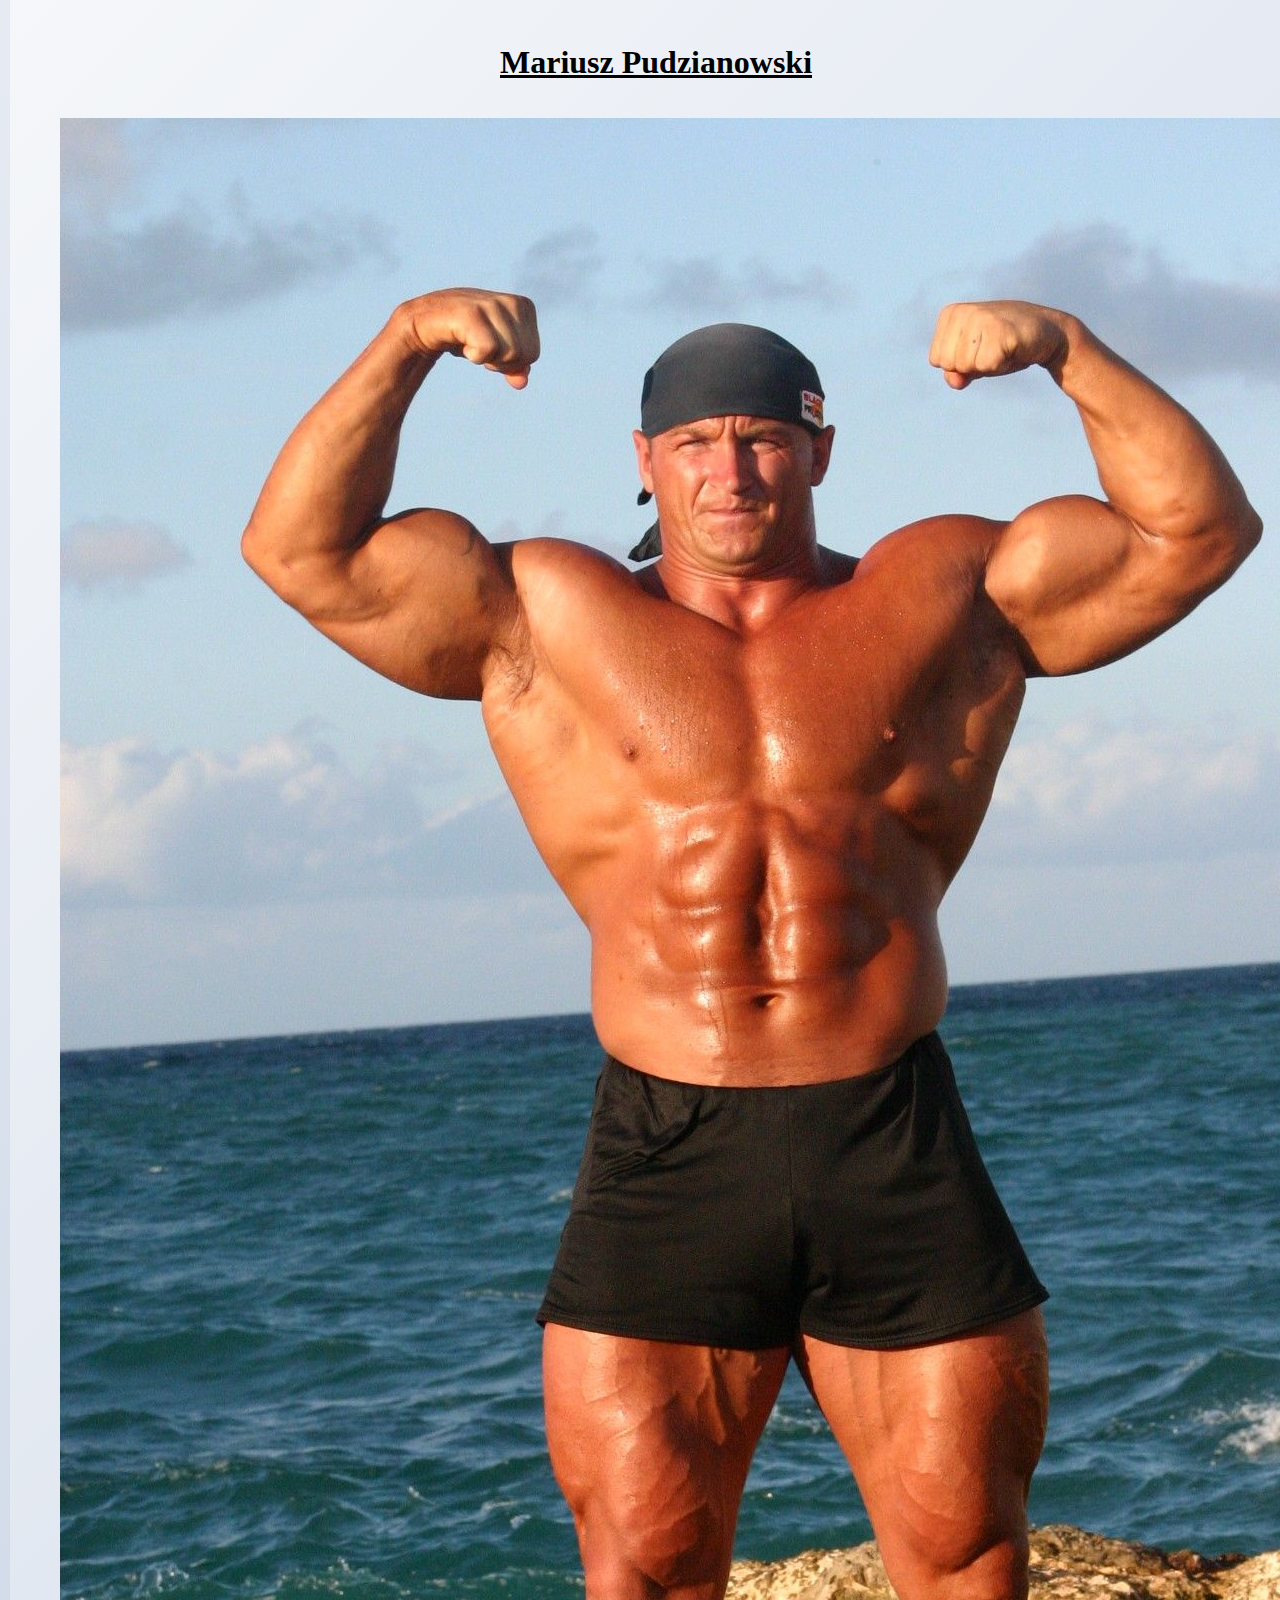
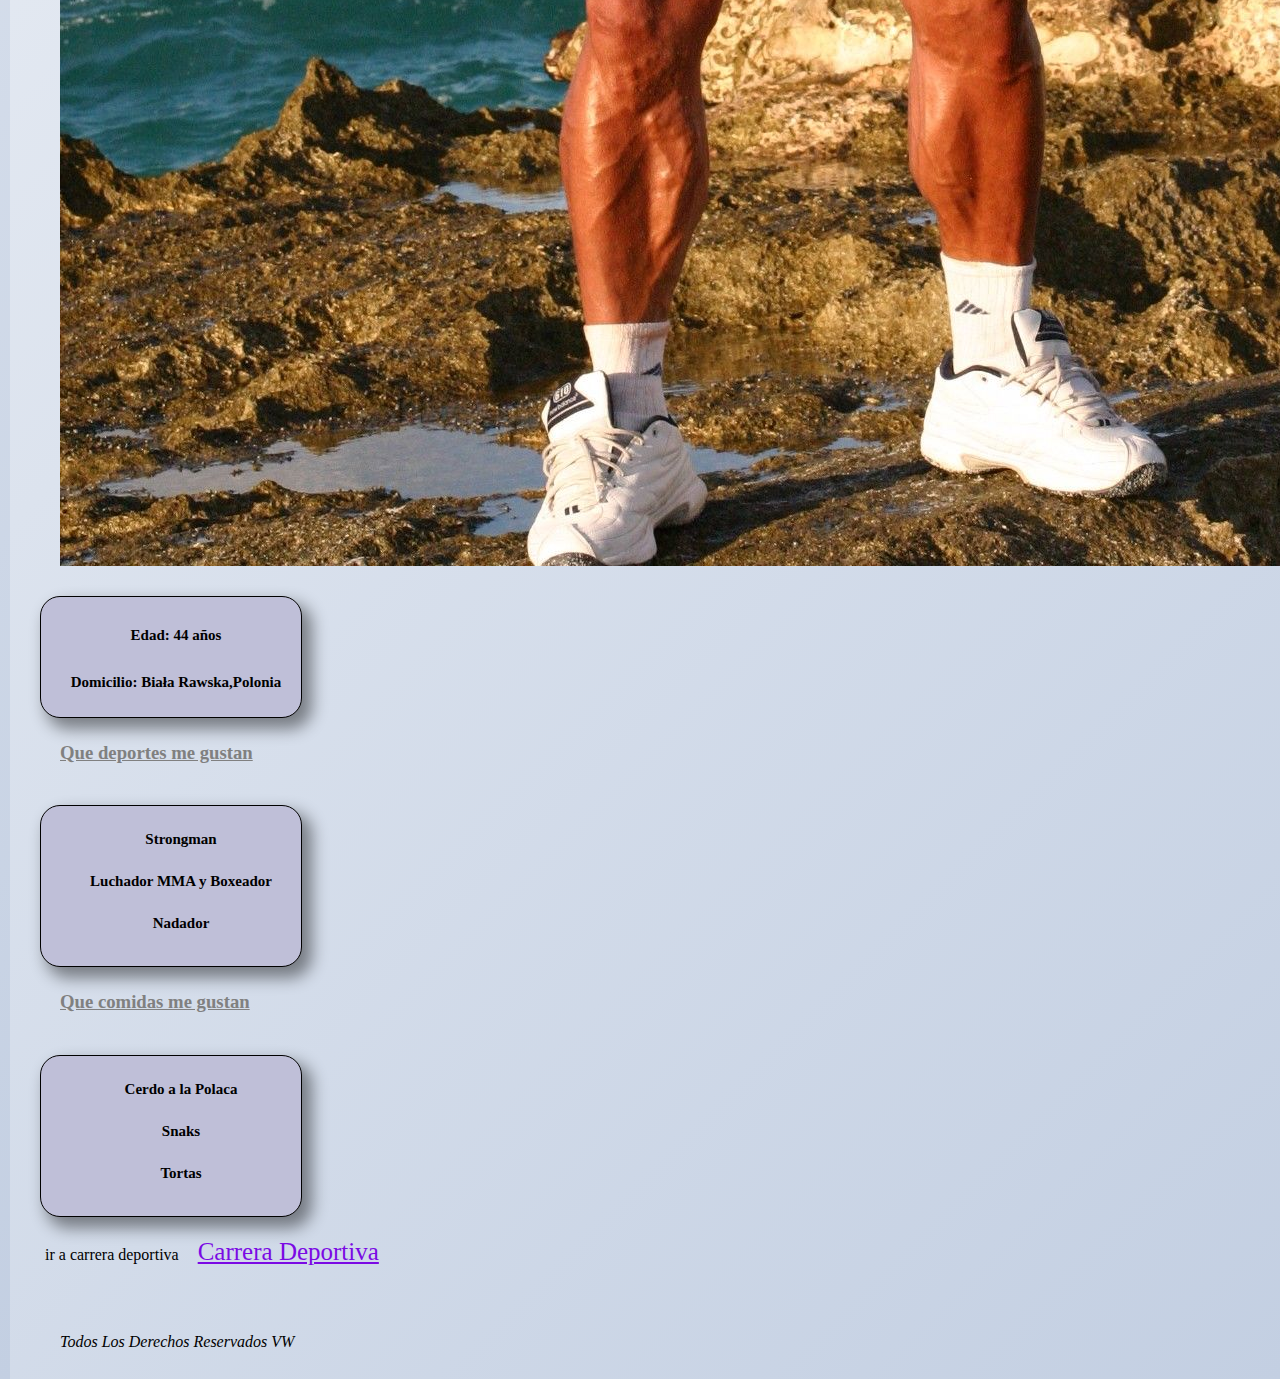
<file: modulo 1 tarea 4/index.html>
<!DOCTYPE html>
<html lang="es">
<head>
    <meta charset="UTF-8">
    <meta http-equiv="X-UA-Compatible" content="IE=edge">
    <meta name="viewport" content="width=device-width, initial-scale=1.0">
    <link rel="shortcut icon" href="imagenes/favicon.jpg" type="image/x-icon">
    <link rel="stylesheet" href="styles.css">
    <title>CV</title>
</head>
<body>
    <h1><u> Mariusz Pudzianowski</u></h1>
    <p><img src="imagenes/mariuswall.jpg" alt=" imagen de Mariusz Pudzianowski "></p>

    <div id="datos">
        <h4>Edad: 44 años</h4>
        <h4>Domicilio: Biała Rawska,Polonia</h4>
    </div> 

    <h3><u>Que deportes me gustan</u></h3><br>

    <div class="preferencias_deportivas">
        <p><strong>Strongman</strong></p>
        <p><strong>Luchador MMA y Boxeador</strong></p>
        <p><strong>Nadador</strong></p>
    </div>

    <h3><u>Que comidas me gustan</u></h3><br>

    <div class="preferencias_comidas">
        <p><strong>Cerdo a la Polaca</strong></p>
        <p><strong>Snaks</strong></p>
        <p><strong>Tortas</strong></p>
    </div>
    
    <p> ir a carrera deportiva <a href="carrera deportiva.html">Carrera Deportiva</a></p><br><br>

    <footer>
        <address>Todos Los Derechos Reservados VW</address>
    </footer>
    
</body>
</html>
</file>
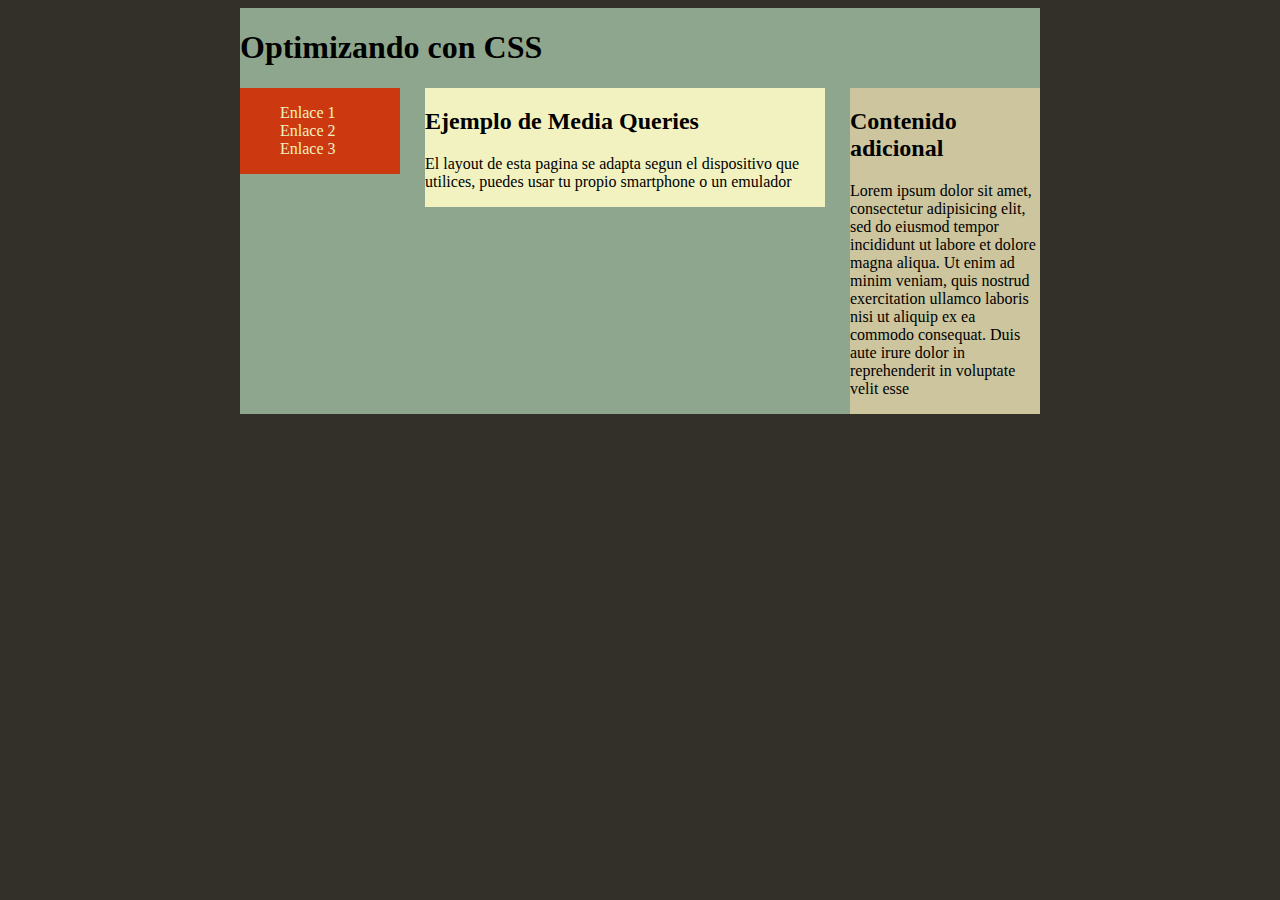
<file: UNIDAD 2 TAREA  3/unidad 2 tarea 3/index.html>
<!DOCTYPE html>
<html lang="en">
<head>
  <meta charset="UTF-8">
  <meta name="viewport" content="width=device-width, initial-scale=1.0">
  <title>Document</title>
  <link rel="stylesheet" href="base.css">
</head>
<body>
  <div id="contenedor">
    <h1>Optimizando con CSS </h1>
    <nav>
      <ul>
        <li><a href="#">Enlace 1</a></li>
        <li><a href="#">Enlace 2</a></li>
        <li><a href="#">Enlace 3</a></li>
      </ul>
    </nav>
    <section>
      <h2>Ejemplo de Media Queries </h2>
      <p> El layout de esta pagina se adapta segun el dispositivo que utilices, puedes usar tu propio smartphone o un
        emulador</p>
      </section>
    <aside>
      <h2> Contenido adicional </h2>
      <p>Lorem ipsum dolor sit amet, consectetur adipisicing elit, sed do eiusmod tempor incididunt ut labore et dolore
        magna aliqua. Ut enim ad minim veniam, quis nostrud exercitation ullamco laboris nisi ut aliquip ex ea commodo
        consequat. Duis aute irure dolor in reprehenderit in voluptate velit esse</p>
      </aside>
  
  </div>
  
</body>
</html>
</file>
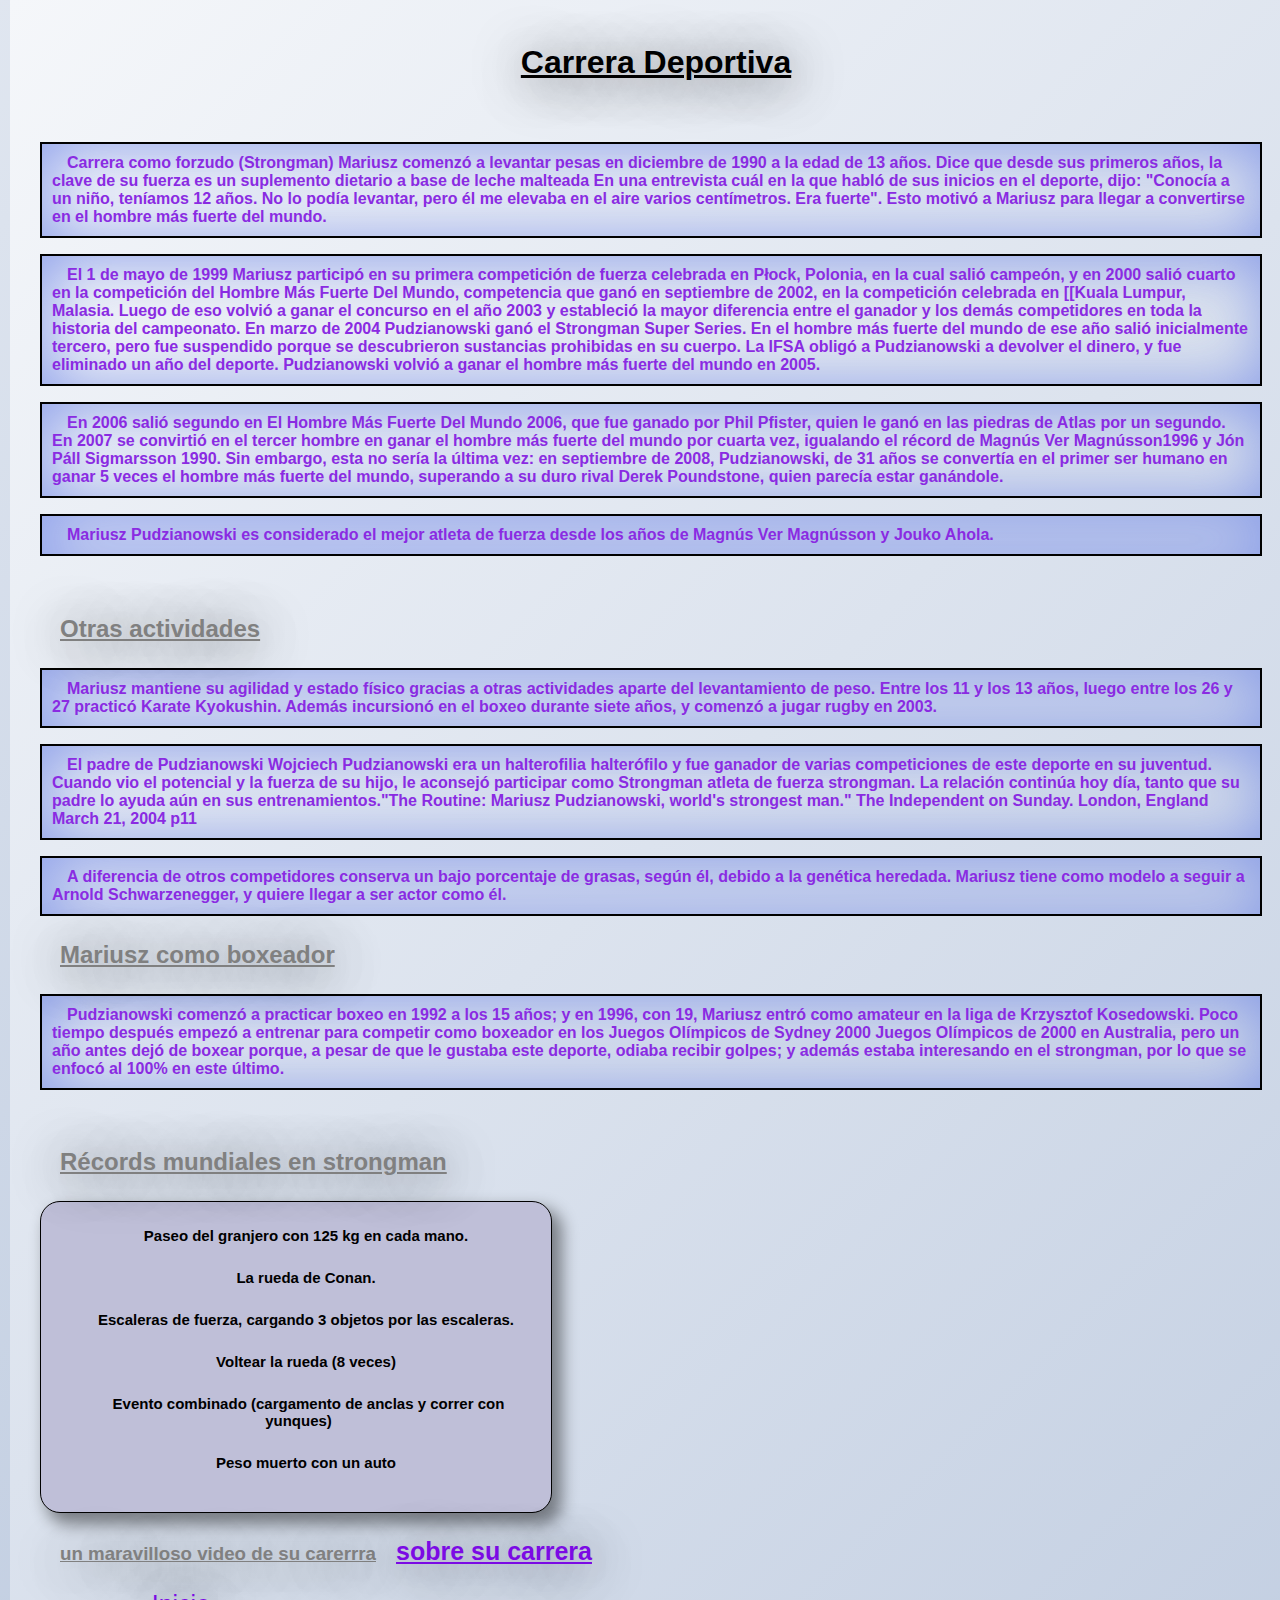
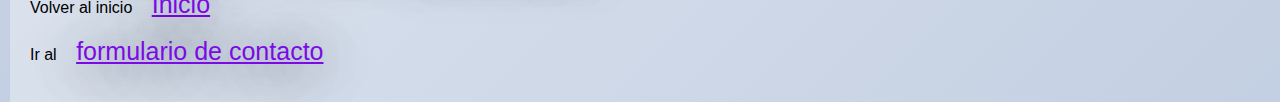
<file: carrera deportiva.html>
<!DOCTYPE html>
<html lang="en">
<head>
    <meta charset="UTF-8">
    <meta http-equiv="X-UA-Compatible" content="IE=edge">
    <meta name="viewport" content="width=device-width, initial-scale=1.0">
    <link rel="stylesheet" href="styles.css">
    <link rel="shortcut icon" href="imagenes/favicon.jpg" type="image/x-icon">
    <title>carrera eportiva</title>
</head>
<body>
    
        <h1><u>Carrera Deportiva</u></h1><br>
        <p class="parrafoscd"><strong> Carrera como forzudo (Strongman) 
        Mariusz comenzó a levantar pesas en diciembre de 1990 a la edad de 13 años. Dice que desde sus primeros años, la clave de su fuerza es un suplemento dietario a base de leche malteada En una entrevista cuál en la que habló de sus inicios en el deporte, dijo: "Conocía a un niño, teníamos 12 años. No lo podía levantar, pero él me elevaba en el aire varios centímetros. Era fuerte". Esto motivó a Mariusz para llegar a convertirse en el hombre más fuerte del mundo.</strong></p> 
    
        <p class="parrafoscd"><strong> El 1 de mayo de 1999 Mariusz participó en su primera competición de fuerza celebrada en Płock, Polonia, en la cual salió campeón, y en 2000 salió cuarto en la competición del Hombre Más Fuerte Del Mundo, competencia que ganó en septiembre de 2002, en la competición celebrada en [[Kuala Lumpur, Malasia. Luego de eso volvió a ganar el concurso en el año 2003 y estableció la mayor diferencia entre el ganador y los demás competidores en toda la historia del campeonato. En marzo de 2004
        Pudzianowski ganó el Strongman Super Series. En el hombre más fuerte del mundo de ese año salió inicialmente tercero, pero fue suspendido porque se descubrieron sustancias prohibidas en su cuerpo. La IFSA obligó a Pudzianowski a devolver el dinero, y fue eliminado un año del deporte. Pudzianowski volvió a ganar el hombre más fuerte del mundo en 2005.</strong></p>
    
        <p class="parrafoscd"><strong> En 2006 salió segundo en El Hombre Más Fuerte Del Mundo 2006, que fue ganado por Phil Pfister, quien le ganó en las piedras de Atlas por un segundo. En 2007 se convirtió en el tercer hombre en ganar el hombre más fuerte del mundo por cuarta vez, igualando el récord de Magnús Ver Magnússon1996 y Jón Páll Sigmarsson 1990. Sin embargo, esta no sería la última vez: en septiembre de 2008, Pudzianowski, de 31 años se convertía en el primer ser humano en ganar 5 veces el hombre más fuerte del mundo, superando a su duro rival Derek Poundstone, quien parecía estar ganándole.</strong></p>
    
        <p class="parrafoscd"><strong> Mariusz Pudzianowski es considerado el mejor atleta de fuerza desde los años de Magnús Ver Magnússon y Jouko Ahola.</strong></p><br> 
    
            
        <h2><u>Otras actividades</u></h2>

        <p class="parrafoscd"><strong>Mariusz mantiene su agilidad y estado físico gracias a otras actividades aparte del levantamiento de peso. Entre los 11 y los 13 años, luego entre los 26 y 27 practicó Karate Kyokushin. Además incursionó en el boxeo durante siete años, y comenzó a jugar rugby en 2003.</strong></p>
    
        <p class="parrafoscd"><strong> El padre de Pudzianowski Wojciech Pudzianowski era un halterofilia halterófilo y fue ganador de varias competiciones de este deporte en su juventud. Cuando vio el potencial y la fuerza de su hijo, le aconsejó participar como Strongman atleta de fuerza strongman. La relación continúa hoy día, tanto que su padre lo ayuda aún en sus entrenamientos."The Routine: Mariusz Pudzianowski, world's strongest man." The Independent on Sunday. London, England March 21, 2004 p11</strong></p> 
    
        <p class="parrafoscd"><strong>A diferencia de otros competidores conserva un bajo porcentaje de grasas, según él, debido a la genética heredada.
        Mariusz tiene como modelo a seguir a Arnold Schwarzenegger, y quiere llegar a ser actor como él.</strong></p>
    
   
        <h2><u>Mariusz como boxeador</u></h2>
    
        <p class="parrafoscd"><strong>Pudzianowski comenzó a practicar boxeo en 1992 a los 15 años; y en 1996, con 19, Mariusz entró como amateur en la liga de Krzysztof Kosedowski. Poco tiempo después empezó a entrenar para competir como boxeador en los Juegos Olímpicos de Sydney 2000 Juegos Olímpicos de 2000 en Australia, pero un año antes dejó de boxear porque, a pesar de que le gustaba este deporte, odiaba recibir golpes; y además estaba interesando en el strongman, por lo que se enfocó al 100% en este último.</strong></p><br> 

        <h2><u>Récords mundiales en strongman</u></h2>
        
        <div class="records">
            <p><strong>Paseo del granjero con 125 kg en cada mano.</strong></p>
            <p><strong> La rueda de Conan.</strong></p>
            <p><strong>Escaleras de fuerza, cargando 3 objetos por las escaleras.</strong></p>   
            <p><strong>Voltear la rueda (8 veces)</strong></p>  
            <p><strong>Evento combinado (cargamento de anclas y correr con yunques)</strong></p>   
            <p><strong>Peso muerto con un auto</strong></p>   
        </div>

        <h3><u>un maravilloso video de su carerrra</u><a href="https://www.youtube.com/watch?v=7LxJwSQ7Mpk&t=603s&ab_channel=hugovandamme" target="_blanck">sobre su carrera</a><br></h3>

        Volver al inicio <a href="index.html">Inicio</a><br><br>

        Ir al <a href="formulario de contacto.html">formulario de contacto</a><br><br> 
        
</body>
</html>
</file>
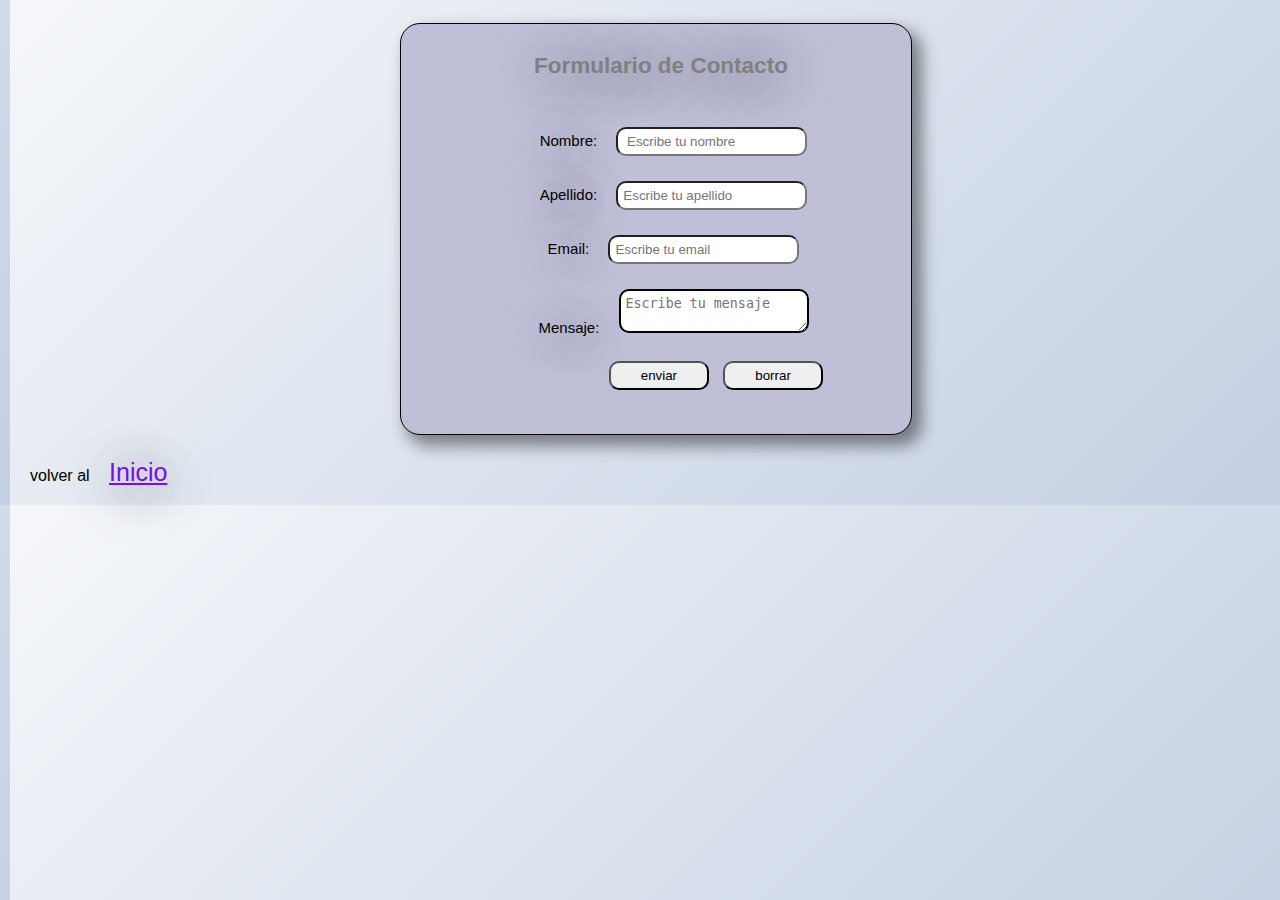
<file: formulario de contacto.html>
<!DOCTYPE html>
<html lang="es">
<head>
    <meta charset="UTF-8">
    <meta http-equiv="X-UA-Compatible" content="IE=edge">
    <meta name="viewport" content="width=device-width, initial-scale=1.0">
    <link rel="shortcut icon" href="imagenes/favicon.jpg" type="image/x-icon">
    <link rel="stylesheet" href="styles.css">
    <title>Formulario de Contacto</title>
</head>
<body>
<center>
    <div class="formulario">
        <h2>Formulario de Contacto</h2>

            <form action="">
                <p>
                    <label for="">Nombre:</label class>
                    <input type="text" placeholder=" Escribe tu nombre" class="input"><br>
                 </p>
                <p>
                    <label for="">Apellido:</label>
                    <input type="text" placeholder="Escribe tu apellido" class="input"><br>
                </p>
                <p>
                    <label for="">Email:</label> 
                    <input type="email" placeholder="Escribe tu email" class="input"><br>
                </p>
                <p>
                    <label for="mensaje"class="mensaje">Mensaje:</label>
                    <textarea placeholder="Escribe tu mensaje"></textarea class="textarea"><br>
                </p>
                <p>
                    <input type="submit" value="enviar" class="submit">
                    <input type="reset" value="borrar" class="reset">
                </p>

            </form><br><br>
    </div><br>
</center>    

    volver al <a href="index.html">Inicio</a>

</body>
</html>
</file>
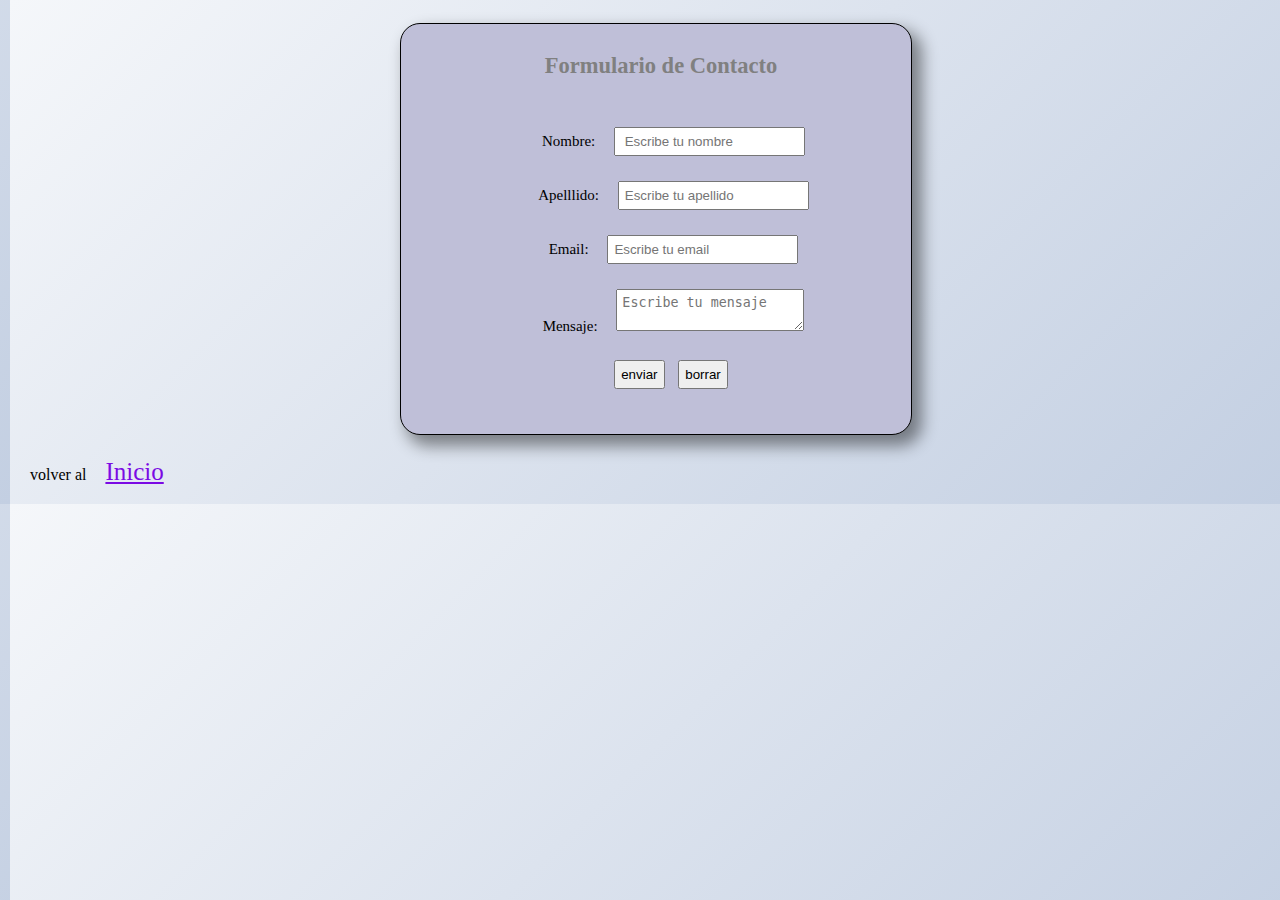
<file: modulo 1 tarea 4/formulario de contacto.html>
<!DOCTYPE html>
<html lang="es">
<head>
    <meta charset="UTF-8">
    <meta http-equiv="X-UA-Compatible" content="IE=edge">
    <meta name="viewport" content="width=device-width, initial-scale=1.0">
    <link rel="shortcut icon" href="imagenes/favicon.jpg" type="image/x-icon">
    <link rel="stylesheet" href="styles.css">
    <title>Formulario de Contacto</title>
</head>
<body>
<center>
    <div class="formulario">
        <h2>Formulario de Contacto</h2>

            <form action="">
                <p>
                    <label for="">Nombre:</label>
                    <input type="text" placeholder=" Escribe tu nombre"><br>
                 </p>
                <p>
                    <label for="">Apelllido:</label>
                    <input type="text" placeholder="Escribe tu apellido"><br>
                </p>
                <p>
                    <label for="">Email:</label> 
                    <input type="email" placeholder="Escribe tu email"><br>
                </p>
                <p>
                    <label for="">Mensaje:</label>
                    <textarea placeholder="Escribe tu mensaje"></textarea><br>
                </p>
                <p>
                    <input type="submit" value="enviar">
                    <input type="reset" value="borrar">
                </p>

            </form><br><br>
    </div><br>
</center>    

    volver al <a href="index.html">Inicio</a>

</body>
</html>
</file>
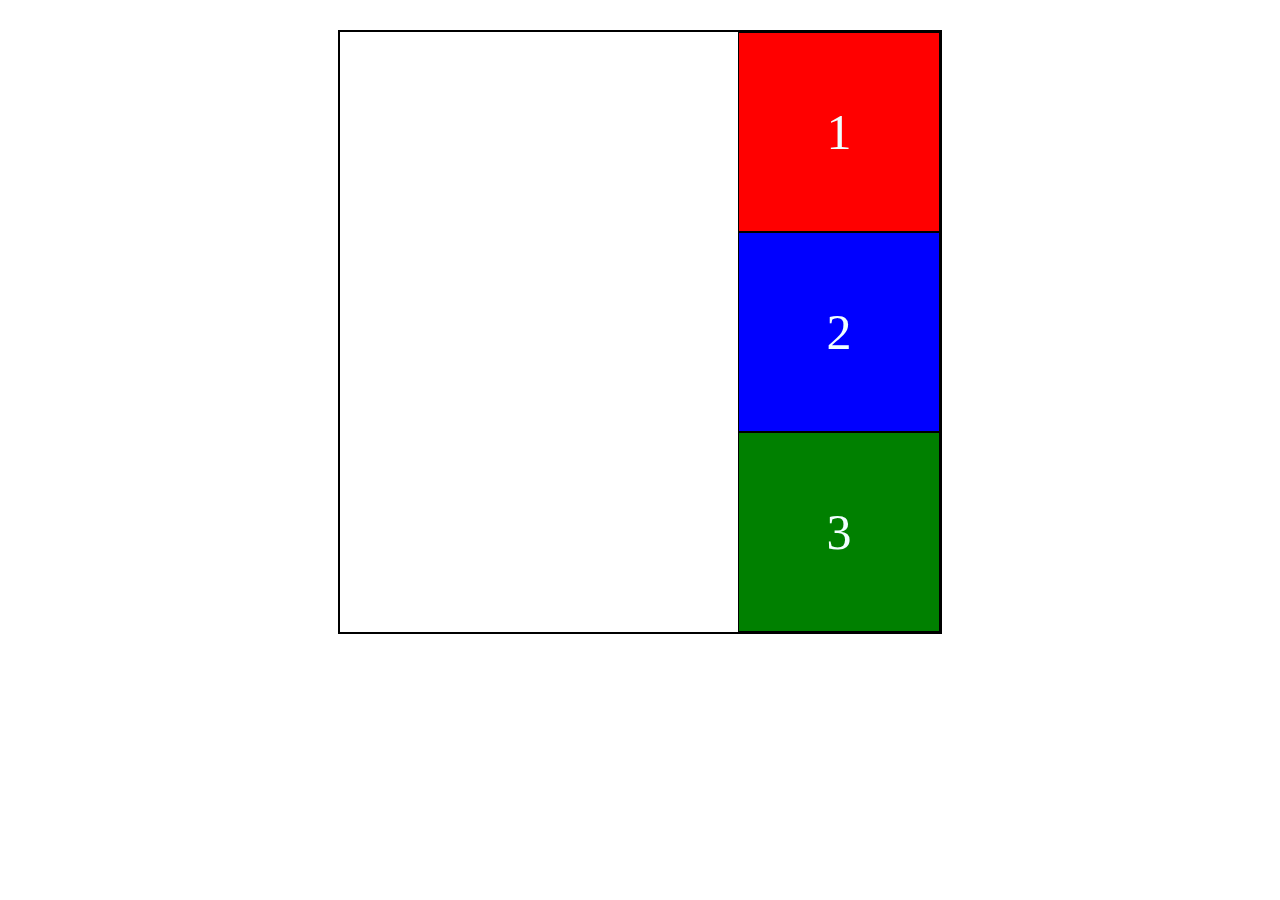
<file: UNIDAD 2 TAREA  2/ejercicio1/ejercicio1.html>
<!DOCTYPE html>
<html lang="en">
<head>
    <meta charset="UTF-8">
    <meta http-equiv="X-UA-Compatible" content="IE=edge">
    <meta name="viewport" content="width=device-width, initial-scale=1.0">
    <link rel="stylesheet" href="styles.css">
    <title>ejercicio 1 flex box</title>
</head>
<body>
    <div class="contenedor">
        <div class="caja1">1</div>
        <div class="caja2">2</div>
        <div class="caja3">3</div>
    </div>
    
</body>
</html>
</file>
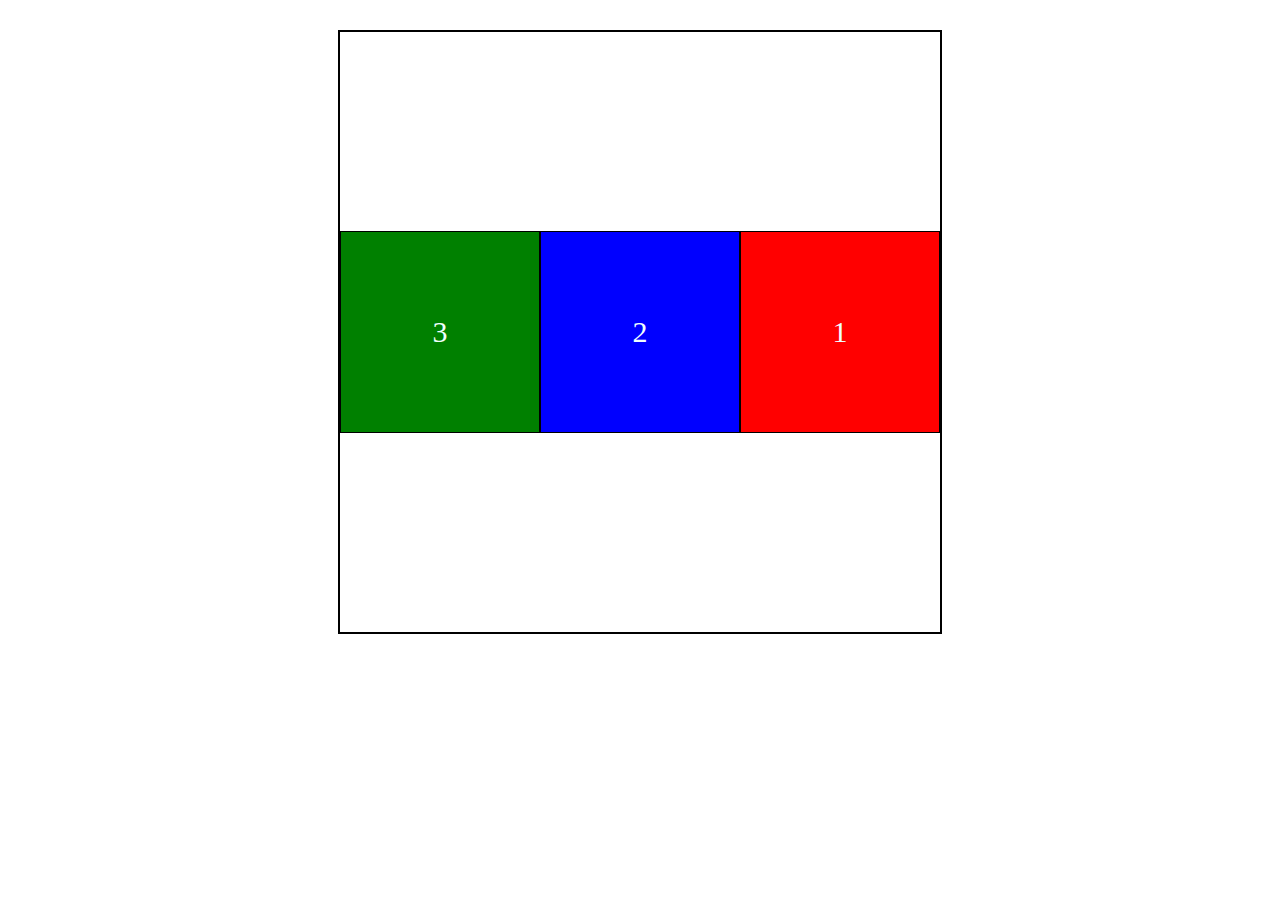
<file: UNIDAD 2 TAREA  2/ejercicio2/ejercicio2.html>
<!DOCTYPE html>
<html lang="en">
<head>
    <meta charset="UTF-8">
    <meta http-equiv="X-UA-Compatible" content="IE=edge">
    <meta name="viewport" content="width=device-width, initial-scale=1.0">
    <link rel="stylesheet" href="styles.css">
    <title>ejercicio 2 en flex box</title>
</head>
<body>
    <div class="contenedor">
        <div class="caja1">1</div>
        <div class="caja2">2</div>
        <div class="caja3">3</div>
    </div>
    
    
</body>
</html>
</file>
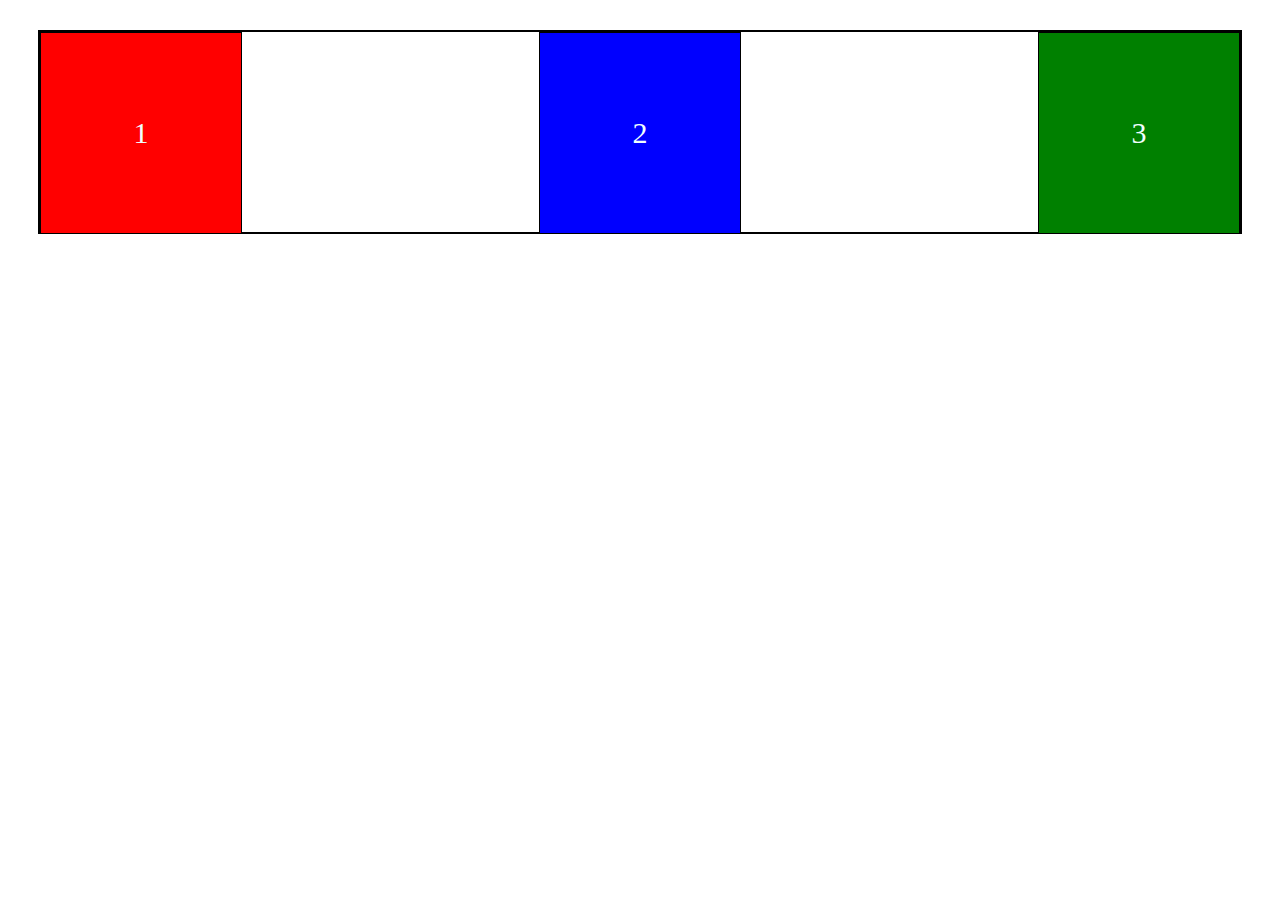
<file: UNIDAD 2 TAREA  2/ejercicio3/ejercicio 3.html>
<!DOCTYPE html>
<html lang="en">
<head>
    <meta charset="UTF-8">
    <meta http-equiv="X-UA-Compatible" content="IE=edge">
    <meta name="viewport" content="width=device-width, initial-scale=1.0">
    <link rel="stylesheet" href="styles.css">
    <title>ejercicio 3 con flex box</title>
</head>
<body>
    <div class="contenedor">
        <div class="caja1">1</div>
        <div class="caja2">2</div>
        <div class="caja3">3</div>
    </div>
    
    
</body>
</html>
</file>
<file: modulo 1 tarea 4/styles.css>
*{
    margin-left: 10px;
    padding: 5px;   
}

body{
    background-image: linear-gradient(135deg, #f5f7fa 0%, #c3cfe2 100%);
}

h1{
    text-align: center;
}

h3{
    color: grey;
}

#datos{
    width: 250px;
    height: 110px;
    text-align: center;
    font-size: 15px;
    font-family: italic;
    background-color: rgb(191, 191, 216);
    border-radius: 20px ;
    border: 1px solid ;
    cursor: pointer;
    box-shadow: 8px 9px 16px 2px rgba(0,0,0,0.44);
    -webkit-box-shadow: 8px 9px 16px 2px rgba(0,0,0,0.44);
    -moz-box-shadow: 8px 9px 16px 2px rgba(0,0,0,0.44);
}

#datos:hover{
    color: rgb(236, 236, 245);
    background-color: rgb(19, 18, 18);

}

.preferencias_deportivas{
    width: 250px;
    height: 150px;
    text-align: center;
    font-size: 15px;
    font-family: italic;
    background-color: rgb(191, 191, 216);
    border-radius: 20px;
    border: 1px solid ;
    cursor: pointer;
    box-shadow: 8px 9px 16px 2px rgba(0,0,0,0.44);
    -webkit-box-shadow: 8px 9px 16px 2px rgba(0,0,0,0.44);
    -moz-box-shadow: 8px 9px 16px 2px rgba(0,0,0,0.44); 
    
}

.preferencias_comidas{
    width: 250px;
    height: 150px;
    text-align: center;
    font-size: 15px;
    font-family: italic;
    background-color: rgb(191, 191, 216);
    border-radius: 20px;
    border: 1px solid ;
    cursor: pointer;
    box-shadow: 8px 9px 16px 2px rgba(0,0,0,0.44);
    -webkit-box-shadow: 8px 9px 16px 2px rgba(0,0,0,0.44);
    -moz-box-shadow: 8px 9px 16px 2px rgba(0,0,0,0.44);
}

div:hover{
    color: rgb(236, 236, 245);
    background-color: rgb(19, 18, 18);
}

a{
    font-size: 25px;
    color: rgb(123, 10, 228);
    transition: padding 0.5s ease;
}
a:hover{
    background-color: blueviolet;
    color: black;
    padding: 30px;
    cursor: pointer;  
}
.parrafoscd{
    color: blueviolet;
}
h2{
    color: grey;
}

.records{
    width: 500px;
    height: 300px;
    text-align: center;
    font-size: 15px;
    font-family: italic;
    background-color: rgb(191, 191, 216);
    border-radius: 20px;
    border: 1px solid ;
    cursor: pointer;
    box-shadow: 8px 9px 16px 2px rgba(0,0,0,0.44);
    -webkit-box-shadow: 8px 9px 16px 2px rgba(0,0,0,0.44);
    -moz-box-shadow: 8px 9px 16px 2px rgba(0,0,0,0.44);
}

.formulario{
    width: 500px;
    height: 400px;
    text-align: center;
    font-size: 15px;
    font-family: italic;
    background-color: rgb(191, 191, 216);
    border-radius: 20px;
    border: 1px solid ;
    cursor: pointer;
    box-shadow: 8px 9px 16px 2px rgba(0,0,0,0.44);
    -webkit-box-shadow: 8px 9px 16px 2px rgba(0,0,0,0.44);
    -moz-box-shadow: 8px 9px 16px 2px rgba(0,0,0,0.44);
}
</file>
<file: UNIDAD 2 TAREA  3/unidad 2 tarea 3/base.css>
@charset "utf-8";
/* CSS Document */

body {
	color: #000;
	background: #332F29;
	font-size:100%;
}
#contenedor {
	width: 800px;
	background: #8FA68E;
	margin-right:auto;
	margin-left:auto;
	overflow: hidden;
}
nav {
	background: #CC3910;
	float: left;
	width: 160px;
}
ul {
	list-style-type:none;
}
a {
	color:#F1F2C0;
	text-decoration: none;
}
section {
	background: #F1F2C0;
	float: left;
	margin: 0 0 0 25px;
	width: 400px;
}
aside {
	background: #CCC59E;
	float: right;
	width: 190px;
}

@media screen and (min-width: 230px) and (max-width: 800px){
	body {
        color: #000;
        background: #332F29;
        font-size:100%;
    }
    
    #contenedor {
        width: 800px;
        background: #8FA68E;
            
    }
    
    nav {
        background: #e9ad4c;
        width: 800px;    
    }
    
    ul {
        list-style-type:none;
        margin-bottom: 10px;
    }
    
    a {
        color:#F1F2C0;
        text-decoration: none;
        margin-bottom: 10px;        
    }
    
    section {
        background: #F1F2C0;
        width: 800px;
		margin-left: 0;
    }
    
    aside {
        background: #CCC59E;
        width: 800px;
    }
}
</file>
<file: styles.css>
/* font-family: 'Ephesis', cursive;
font-family: 'Lato', sans-serif;*/ 

*{
    margin-left: 10px;
    padding: 5px;   
}

body{
    background-image: linear-gradient(135deg, #f5f7fa 0%, #c3cfe2 100%);
    font-family: 'Lato', sans-serif;
}
/* index*/
h1{
    text-align: center;
    text-shadow: 2px 5px 50px rgba(0,0,0,0.75);
}

h3{
    color: grey;
    text-shadow: 2px 5px 50px rgba(0,0,0,0.75);
}

#datos{
    width: 250px;
    height: 110px;
    text-align: center;
    font-size: 15px;
    font-family: 'Lato', sans-serif;
    background-color: rgb(191, 191, 216);
    border-radius: 20px ;
    border: 1px solid ;
    cursor: pointer;
    box-shadow: 8px 9px 16px 2px rgba(0,0,0,0.44);
    -webkit-box-shadow: 8px 9px 16px 2px rgba(0,0,0,0.44);
    -moz-box-shadow: 8px 9px 16px 2px rgba(0,0,0,0.44);
}

#datos:hover{
    color: rgb(236, 236, 245);
    background-color: rgb(19, 18, 18);

}

.preferencias_deportivas{
    width: 250px;
    height: 150px;
    text-align: center;
    font-size: 15px;
    font-family: 'Lato', sans-serif;
    background-color: rgb(191, 191, 216);
    border-radius: 20px;
    border: 1px solid ;
    cursor: pointer;
    box-shadow: 8px 9px 16px 2px rgba(0,0,0,0.44);
    -webkit-box-shadow: 8px 9px 16px 2px rgba(0,0,0,0.44);
    -moz-box-shadow: 8px 9px 16px 2px rgba(0,0,0,0.44); 
    
}

.preferencias_comidas{
    width: 250px;
    height: 150px;
    text-align: center;
    font-size: 15px;
    font-family: 'Lato', sans-serif;
    background-color: rgb(191, 191, 216);
    border-radius: 20px;
    border: 1px solid ;
    cursor: pointer;
    box-shadow: 8px 9px 16px 2px rgba(0,0,0,0.44);
    -webkit-box-shadow: 8px 9px 16px 2px rgba(0,0,0,0.44);
    -moz-box-shadow: 8px 9px 16px 2px rgba(0,0,0,0.44);
}

div:hover{
    color: rgb(236, 236, 245);
    background-color: rgb(19, 18, 18);
}

a{
    font-size: 25px;
    color: rgb(123, 10, 228);
    text-shadow: 2px 5px 50px rgba(0,0,0,0.75);
    transition: padding 0.5s ease;
}
a:hover{
    background-color: blueviolet;
    color: black;
    padding: 30px;
    cursor: pointer;  
}

footer{   
    background: #5746e4;
    background: linear-gradient(29deg,#5746e4 0%, #e7e7a6 40%, rgba(154,206,231,0) 80%);
    background: -webkit-linear-gradient(29deg,#5746e4 0%, #e7e7a6 40%, rgba(154,206,231,0) 80%);
    background: -moz-linear-gradient(29deg,#5746e4 0%, #e7e7a6 40%, rgba(154,206,231,0) 80%);
}
.misredessociales{
    color: black;
    text-shadow: 2px 5px 50px rgba(0,0,0,0.75);
    
}
.boton-facebook{
    background: rgb(4, 0, 255);
    color:white;
    padding-right: 15px;
    margin: 10px;
    border: 10px;
}

.boton-twitter{
    background: rgb(0, 183, 255);
    color:white;
    padding: 10px;
    margin: 10px;
}
.boton-instagram{
    background: rgb(236, 11, 225);
    color:white;
    padding: 10px;
    margin: 10px;
}
.boton-linkedin{
    background: rgb(4, 4, 187);
    color:white;
    padding: 10px;
    margin: 10px;
}

.address{
    font-family: 'Ephesis', cursive;
    font-size: 25px;
    color: black;
    font-weight: 900;
}

/* carrera deportiva*/

.parrafoscd{
    color: blueviolet;
    width: cover;
    padding: 10px;
    box-shadow: 4px 4px 63px 0px rgba(107, 130, 231, 0.733) inset;
    border: 2px solid black;
    font-family: 'Lato', sans-serif;
}
h2{
    color: grey;
    text-shadow: 2px 5px 50px rgba(0,0,0,0.75);
}

.records{
    width: 500px;
    height: 300px;
    text-align: center;
    font-size: 15px;
    font-family: 'Lato', sans-serif;
    background-color: rgb(191, 191, 216);
    border-radius: 20px;
    border: 1px solid ;
    cursor: pointer;
    box-shadow: 8px 9px 16px 2px rgba(0,0,0,0.44);
    -webkit-box-shadow: 8px 9px 16px 2px rgba(0,0,0,0.44);
    -moz-box-shadow: 8px 9px 16px 2px rgba(0,0,0,0.44);
}
/* formulario*/

.formulario{
    width: 500px;
    height: 400px;
    text-align: center;
    font-size: 15px;
    text-shadow: 2px 5px 50px rgba(0,0,0,0.75);
    font-family: 'Lato', sans-serif;
    background-color: rgb(191, 191, 216);
    border-radius: 20px;
    border: 1px solid ;
    cursor:pointer;
    box-shadow: 8px 9px 16px 2px rgba(0,0,0,0.44);
    -webkit-box-shadow: 8px 9px 16px 2px rgba(0,0,0,0.44);
    -moz-box-shadow: 8px 9px 16px 2px rgba(0,0,0,0.44);
}

input{
    border-radius: 10px;

}

textarea{
    border-radius: 10px;
    border: 2px solid ;
}

.submit{
    border-radius: 10px;
    width: 100px;
    margin-left: 100px;

}

.reset{
    border-radius: 10px;
    width: 100px;

}
</file>
<file: UNIDAD 2 TAREA  2/ejercicio1/styles.css>
.contenedor{
    width: 600px;
    height: 600px;
    border: 2px solid black;
    margin: 30px auto;
    display: flex;
    flex-direction: column;
    align-items: end;

}

.caja1{
    width: 200px;
    height: 200px;
    background: red;
    color: azure;
    border: 1px solid black;
    display: flex;
    justify-content: center;
    align-items: center;
    font-size: 50px;

}

.caja2{ 
    width: 200px;
    height: 200px;
    background: blue;
    color: azure;
    border: 1px solid black;
    display: flex;
    justify-content: center;
    align-items: center;
    font-size: 50px;

    
}

.caja3{
    width: 200px;
    height: 200px;
    background: green;
    color: azure;
    border: 1px solid black;
    display: flex;
    justify-content: center;
    align-items: center;
    font-size: 50px;
}
</file>
<file: UNIDAD 2 TAREA  2/ejercicio2/styles.css>
.contenedor{
    width: 600px;
    height: 600px;
    border: 2px solid black;
    margin: 30px auto;
    display:flex;
    flex-direction: row-reverse ;
    align-items: center;

}

.caja1{
    width: 200px;
    height: 200px;
    background: red;
    color: azure;
    border: 1px solid black;
    font-size: 30px;
    display: flex;
    justify-content: center;
    align-items: center;


}

.caja2{ 
    width: 200px;
    height: 200px;
    background: blue;
    color: azure;
    border: 1px solid black;
    font-size: 30px;
    display: inline-flex;
    justify-content: center;
    align-items: center;

  
}

.caja3{
    width: 200px;
    height: 200px;
    background: green;
    color: azure;
    border: 1px solid black;
    font-size: 30px;
    display: flex;
    justify-content: center;
    align-items: center;

}
</file>
<file: UNIDAD 2 TAREA  2/ejercicio3/styles.css>
.contenedor{
    width: 1200px;
    height: 200px;
    border: 2px solid black;
    margin: 30px auto;
    display:flex;
    flex-direction: row ;
   justify-content:space-between;

}

.caja1{
    width: 200px;
    height: 200px;
    background: red;
    color: azure;
    border: 1px solid black;
    font-size: 30px;
    display: flex;
    justify-content: center;
    align-items: center;


}

.caja2{ 
    width: 200px;
    height: 200px;
    background: blue;
    color: azure;
    border: 1px solid black;
    font-size: 30px;
    display: inline-flex;
    justify-content: center;
    align-items: center;

  
}

.caja3{
    width: 200px;
    height: 200px;
    background: green;
    color: azure;
    border: 1px solid black;
    font-size: 30px;
    display: flex;
    justify-content: center;
    align-items: center;

}
</file>
